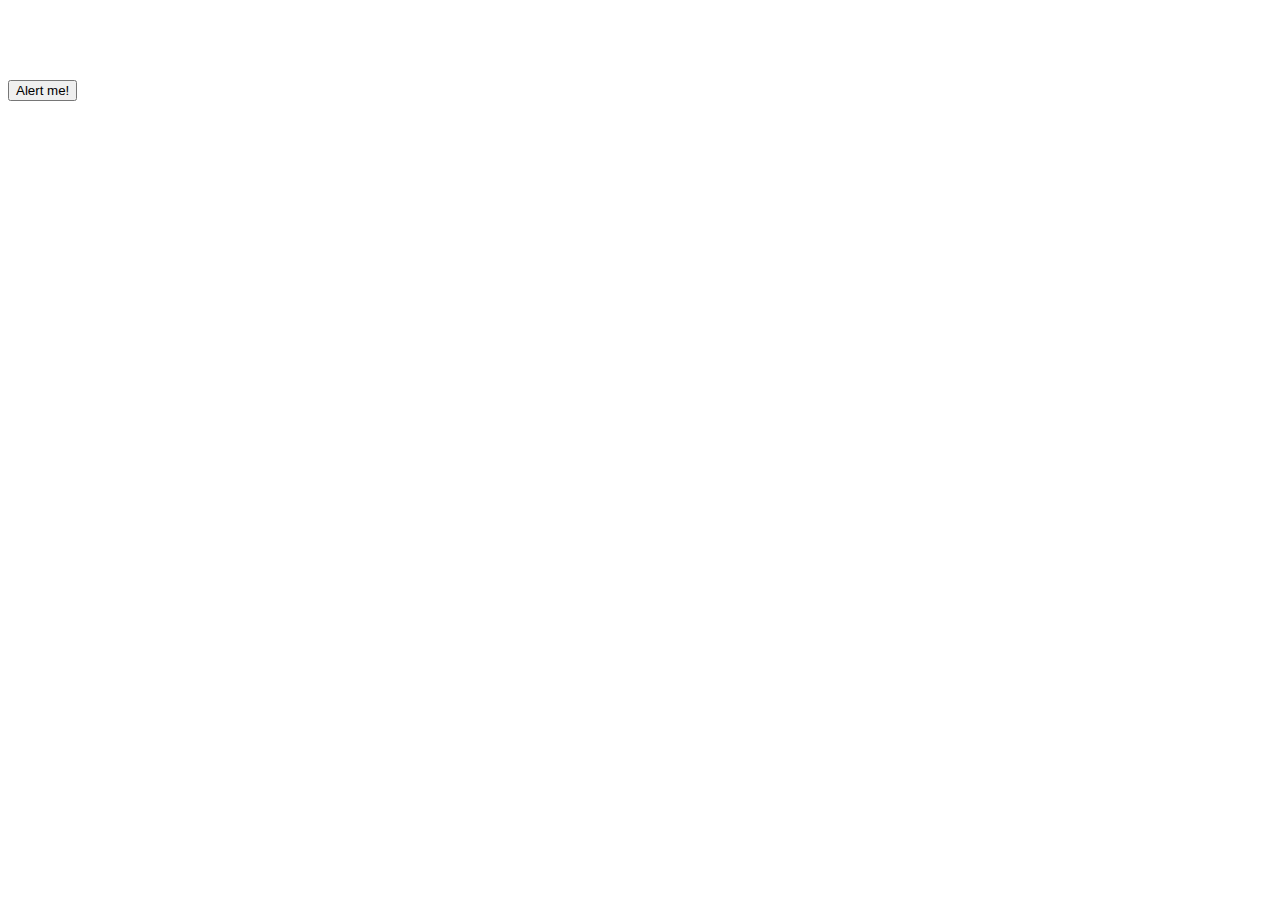
<file: index.html>
<!DOCTYPE html>
<html lang="en">
<head>
    <meta charset="UTF-8">
    <meta http-equiv="X-UA-Compatible" content="IE=edge">
    <meta name="viewport" content="width=device-width, initial-scale=1.0">
    <title>Document</title>
    <script src="https://ajax.googleapis.com/ajax/libs/jquery/1.12.4/jquery.min.js"></script>
</head>
<body>
    <h1 style="text-align:center; color:white;" id="hidden">I was hidden!</h1>
    <button>Alert me!</button>
    <script src="script.js"></script>
</body>
</html>
</file>
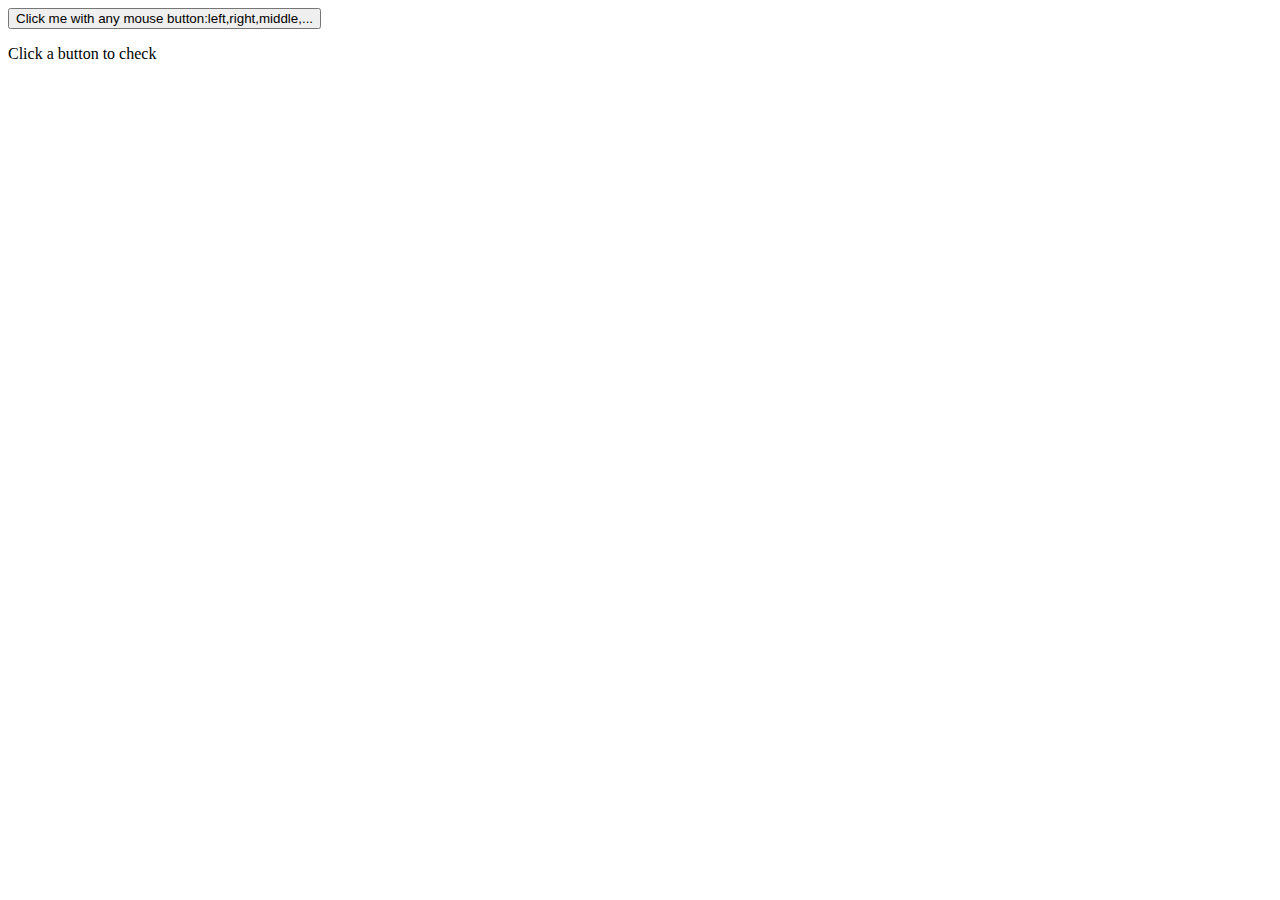
<file: Bai 2/index.html>
<!DOCTYPE html>
<html lang="en">
<head>
    <meta charset="UTF-8">
    <meta http-equiv="X-UA-Compatible" content="IE=edge">
    <meta name="viewport" content="width=device-width, initial-scale=1.0">
    <title>Document</title>
</head>
<body>
    <button id="but1">Click me with any mouse button:left,right,middle,...</button>
    <p id="text">Click a button to check</p>
    <script src="script.js"></script>
</body>
</html>
</file>
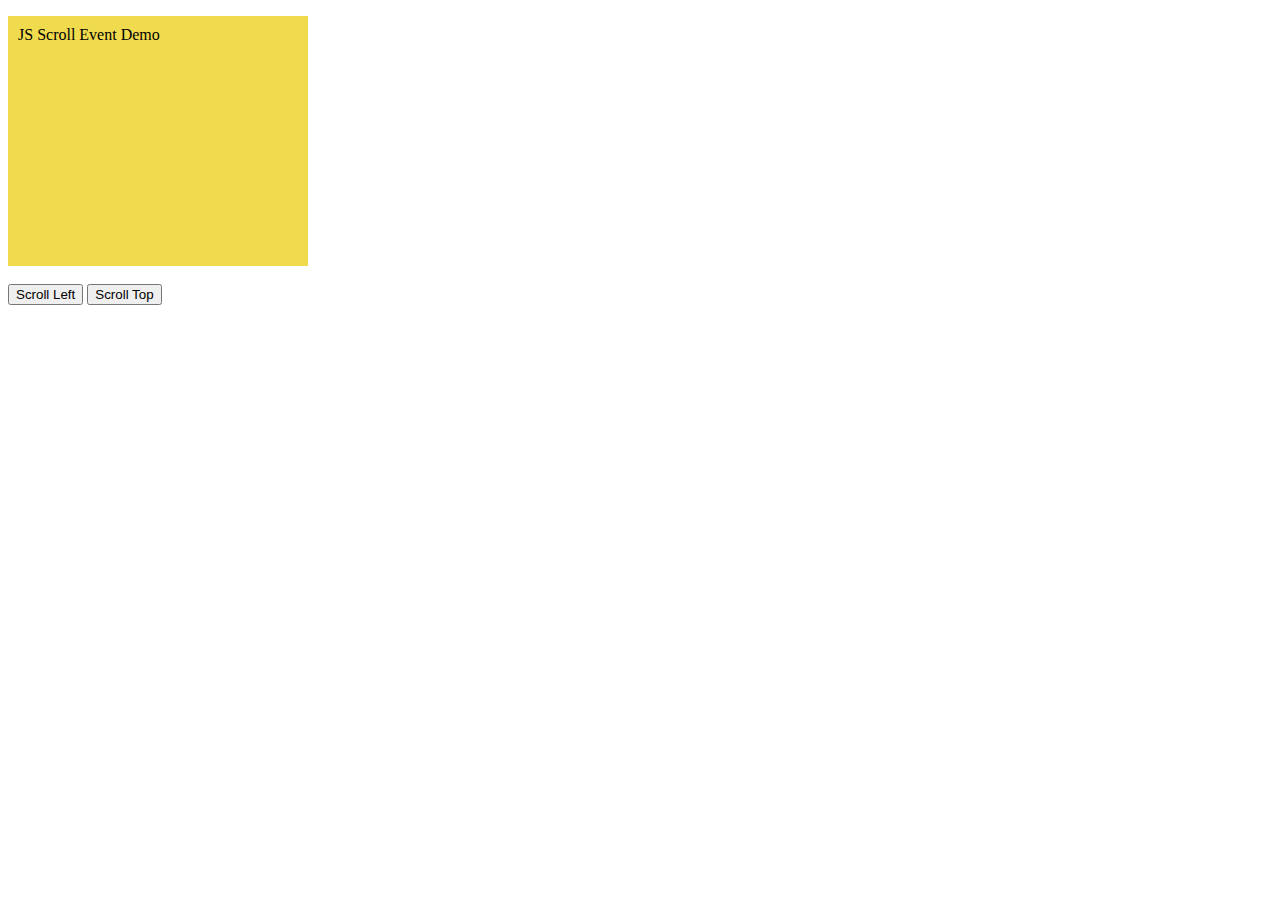
<file: Bai 3/index.html>
<!DOCTYPE html>
<html lang="en">
<head>
    <meta charset="UTF-8">
    <meta http-equiv="X-UA-Compatible" content="IE=edge">
    <meta name="viewport" content="width=device-width, initial-scale=1.0">
    <title>Document</title>
    <link rel="stylesheet" href="style.css">
</head>
<body>
    <div id="scrollDemo">
        <p>JS Scroll Event Demo</p>
    </div><br>
    <div id="control">
    <button id="left">Scroll Left</button>
    <button id="top">Scroll Top</button>
    </div>
    <script src="script.js"></script>
</body>
</html>
</file>
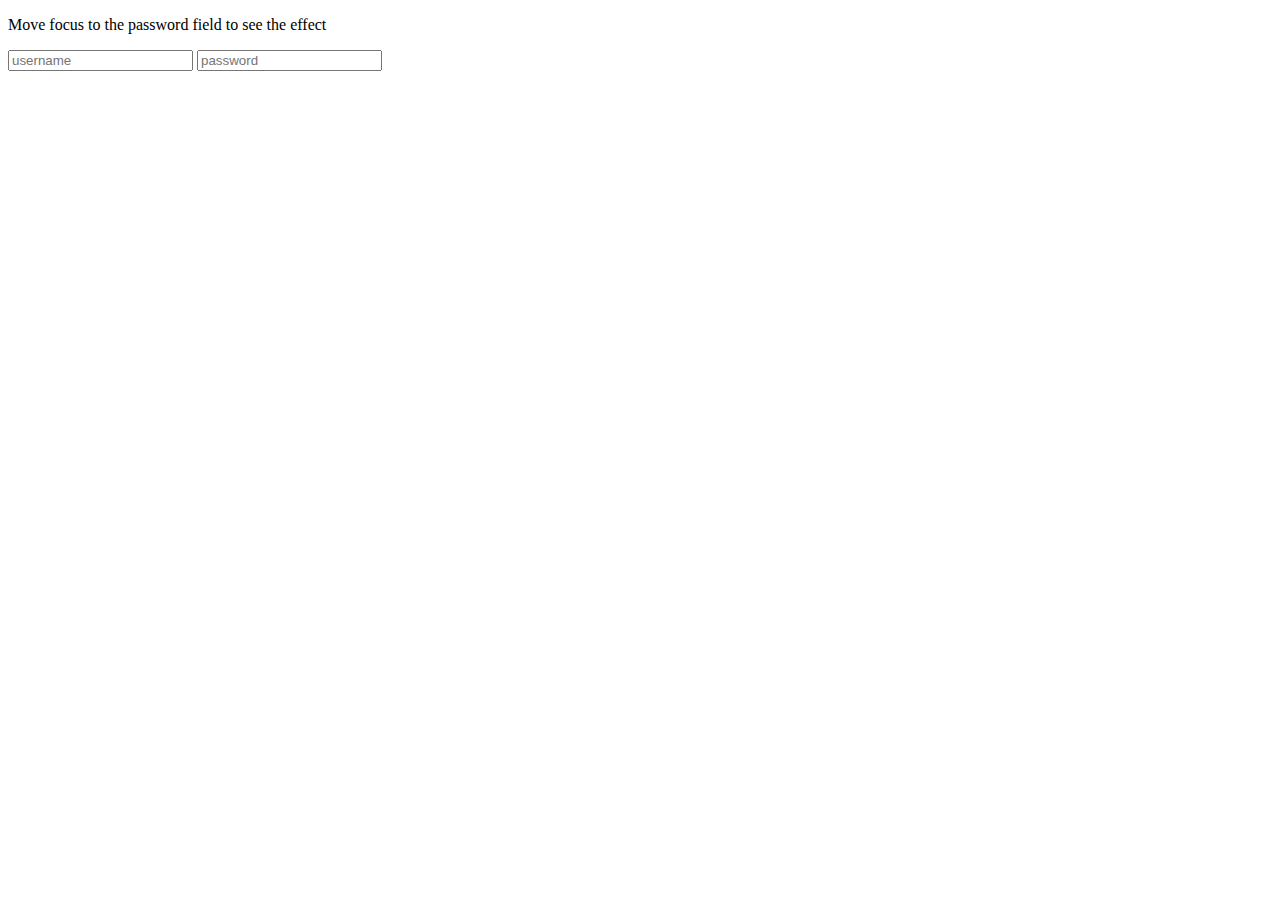
<file: Bai2/index.html>
<!DOCTYPE html>
<html lang="en">
<head>
    <meta charset="UTF-8">
    <meta http-equiv="X-UA-Compatible" content="IE=edge">
    <meta name="viewport" content="width=device-width, initial-scale=1.0">
    <title>Document</title>
</head>
<body>
    <p>Move focus to the password field to see the effect</p>
    <input type="text" id="user" size="20" placeholder="username">
    <input type="password" id="password" placeholder="password">
    <script src="script.js"></script>
</body>
</html>
</file>
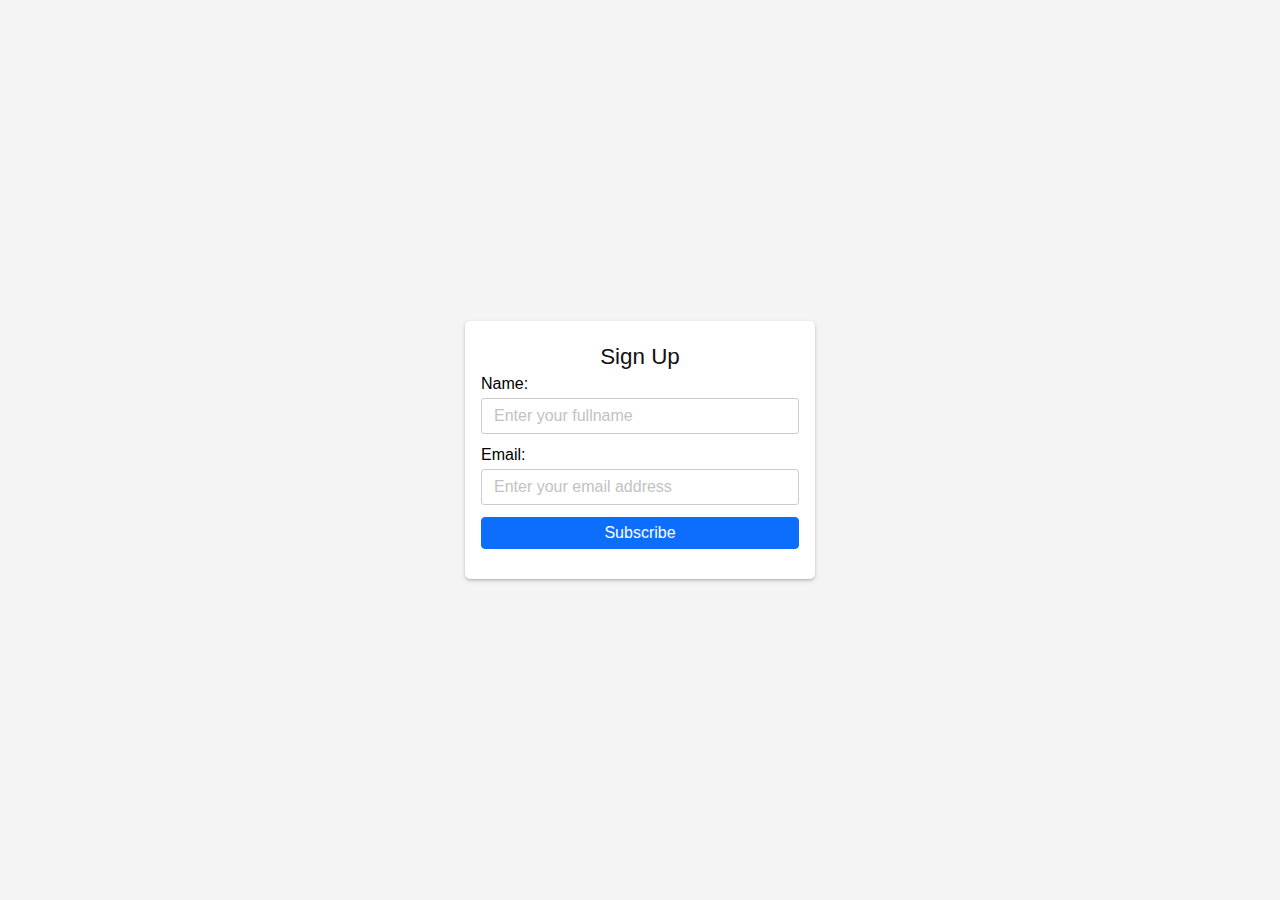
<file: Bai3/index.html>
<!DOCTYPE html>
<html lang="en">
<head>
<title>JavaScript Form Demo</title>
<meta name="viewport" content="width=device-width, initial-scale=1.0" />
<link rel="stylesheet" href="style.css" />
</head>
<body>
<div class="container">
<form action="signup.html" method="post" id="signup">
<h1>Sign Up</h1>
<div class="field">
<label for="name">Name:</label>
<input type="text" id="name" name="name" placeholder="Enter your fullname" />
<small></small>
</div>
<div class="field">
<label for="email">Email:</label>
<input type="text" id="email" name="email" placeholder="Enter your email address" />
<small></small>
</div>
<div class="field">
<button type="submit" class="full">Subscribe</button>
</div>
</form>
</div>
<script src="script.js"></script>
</body>
</html>
</file>
<file: Bai 3/style.css>
#scrollDemo
{
    background-color:#f0db4f;
    width: 300px;
    height: 250px;
}
#scrollDemo p{
    padding: 10px;
}
</file>
<file: Bai3/style.css>
* {
    margin: 0;
    padding: 0;
    box-sizing: border-box;
    }
    
    body {
    font-family: -apple-system, BlinkMacSystemFont, "Segoe UI", Roboto, Oxygen, Ubuntu, Cantarell, "Open Sans",
    "Helvetica Neue", sans-serif;
    font-size: 1rem;
    background-color: #f4f4f4;
    display: flex;
    align-items: center;
    justify-content: center;
    min-height: 100vh;
    }
    
    .container {
    background-color: #fff;
    border-radius: 5px;
    box-shadow: rgba(50, 50, 93, 0.25) 0px 2px 5px -1px, rgba(0, 0, 0, 0.3) 0px 1px 3px -1px;
    width: 350px;
    }
    
    form {
    max-width: 400px;
    margin: 10px auto;
    padding: 0.5rem 1rem;
    }
    
    form h1 {
    padding: 5px 0;
    font-size: 1.4rem;
    font-weight: normal;
    text-align: center;
    color: #111;
    }
    
    
    .field {
    margin-bottom: 0.75rem;
    }
    
    .field small {
    color: #dc3545;
    }
    
    label {
    display: inline-block;
    margin-bottom: 5px;
    vertical-align: top;
    width: 100%;
    }
    
    /* input, textarea */
    input,
    textarea,
    select {
    border: solid 1px #ccc;
    border-radius: 3px;
    display: inline-block;
    padding: 0.5rem 0.75rem;
    width: 100%;
    font-family: inherit;
    font-size: 1rem;
    }
    
    input::placeholder {
    color: #c2c2c2;
    }
    
    input:focus,
    textarea:focus,
    select:focus {
    outline: none;
    box-shadow: 0 0 0 2pt rgb(49, 132, 253, 0.5);
    }
    
    input[disabled],
    textarea[disabled] {
    background-color: #f5f5f5;
    box-shadow: none;
    color: #7a7a7a;
    cursor: not-allowed;
    }
    
    /* input error */
    input.error,
    textarea.error,
    select.error {
    border-color: #dc3545;
    }
    
    input.error:focus,
    textarea.error:focus,
    select.error:focus {
    box-shadow: 0 0 0 0.25rem rgb(220 53 69 / 25%);
    }
    
    /* input success */
    input.success,
    textarea.success,
    select.success {
    border-color: #198754;
    }
    
    input.success:focus,
    textarea.success:focus {
    box-shadow: 0 0 0 0.25rem rgb(25 135 84 / 25%);
    }
    
    /* button */
    button {
    background: #0d6efd;
    color: #fff;
    border-radius: 0.25rem;
    font-size: 1rem;
    font-weight: 400;
    border: 1px solid #0d6efd;
    transition: color 0.15s ease-in-out, background-color 0.15s ease-in-out, border-color 0.15s ease-in-out,
    box-shadow 0.15s ease-in-out;
    text-align: center;
    padding: 0.375rem 0.75rem;
    }
    
    button:hover {
    background: #0b5ed7;
    border-color: #0a58ca;
    cursor: pointer;
    }
    
    button:focus {
    outline: none;
    color: #fff;
    background-color: #0b5ed7;
    border-color: #0a58ca;
    box-shadow: 0 0 0 0.25rem rgb(49 132 253 / 50%);
    }
    
    /* radio & checkbox*/
    label.radio,
    label.checkbox {
    width: auto;
    cursor: pointer;
    display: inline-block;
    position: relative;
    border-radius: 5px;
    }
    
    .stack label.radio,
    .stack label.checkbox {
    display: block;
    margin-left: auto;
    }
    
    .radio + .radio,
    .checkbox + .checkbox {
    margin-left: 1rem;
    }
    
    input[type="checkbox"],
    input[type="radio"] {
    vertical-align: baseline;
    width: auto;
    }
    
    /* vertical form */
    .vertical label,
    .vertical input,
    .vertical textarea {
    display: block;
    width: 100%;
    }
    
    /* horizontal form */
    .horizontal .field {
    display: grid;
    grid-template-columns: 20% 1fr;
    gap: 1rem 1rem;
    align-items: center;
    margin-bottom: 1rem;
    }
    .horizontal .field label {
    grid-column: 1 / 2;
    text-align: left;
    }
    
    .horizontal .field label.radio,
    .horizontal .field label.checkbox {
    grid-column: 2 / 3;
    text-align: left;
    }
    
    .horizontal .field input,
    .horizontal .field button,
    .horizontal .field small {
    grid-column: 2 / 3;
    }
    
    /* Utility classes*/
    .half {
    width: 50%;
    }
    .quarter {
    width: 25%;
    }
    
    .full {
    width: 100%;
    }
    
    .error {
    color: #dc3545;
    }
</file>
